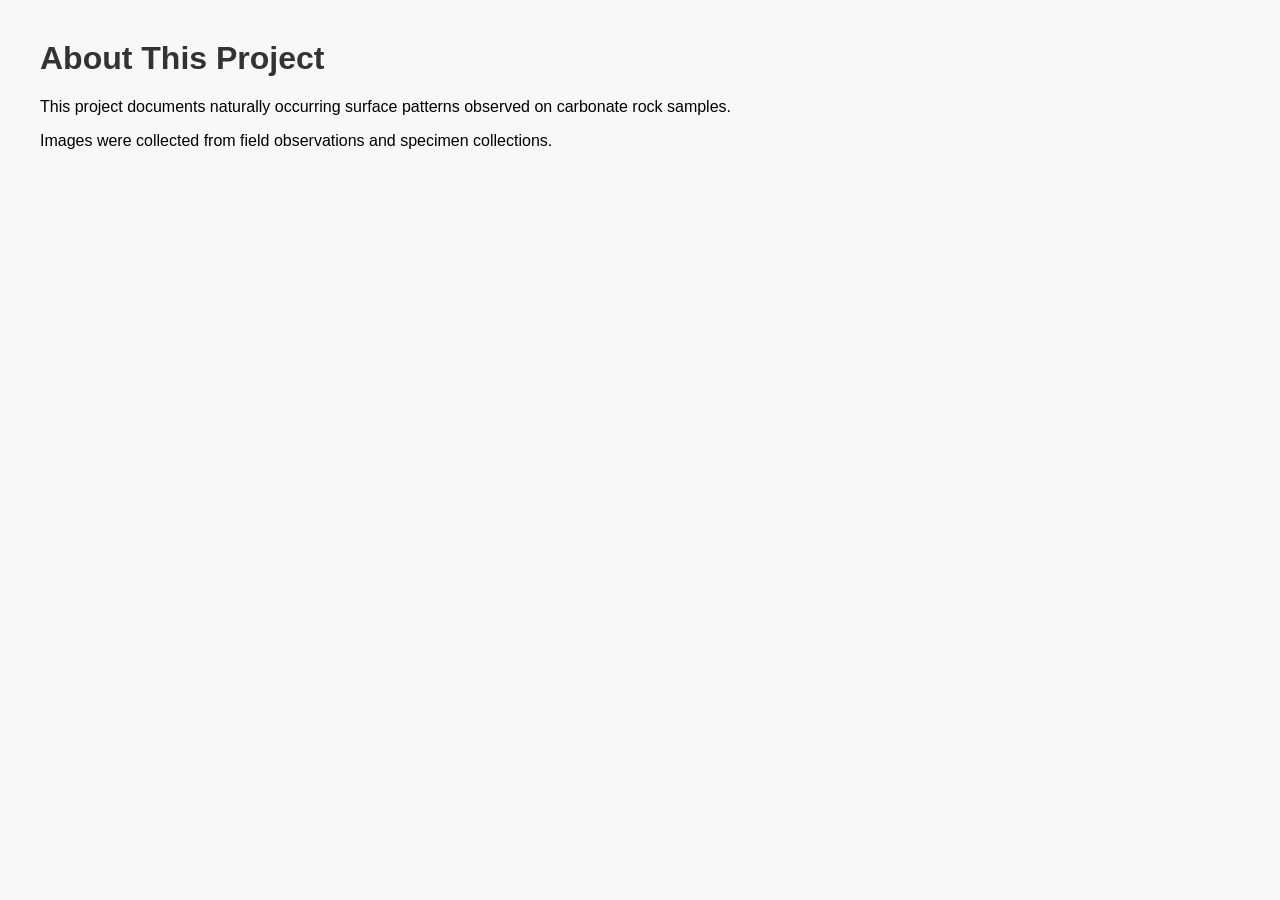
<file: about.html>
<!DOCTYPE html>
<html>
<head>
<title>About</title>
<link rel="stylesheet" href="style.css">
</head>

<body>

<h1>About This Project</h1>

<p>
This project documents naturally occurring surface patterns
observed on carbonate rock samples.
</p>

<p>
Images were collected from field observations and specimen
collections.
</p>

</body>
</html>
</file>
<file: style.css>
body {
font-family: Arial;
margin: 40px;
background-color: #f8f8f8;
}

h1 {
color: #333;
}

img {
margin: 10px;
border-radius: 8px;
}

nav a {
margin-right: 15px;
text-decoration: none;
font-weight: bold;
}
</file>
